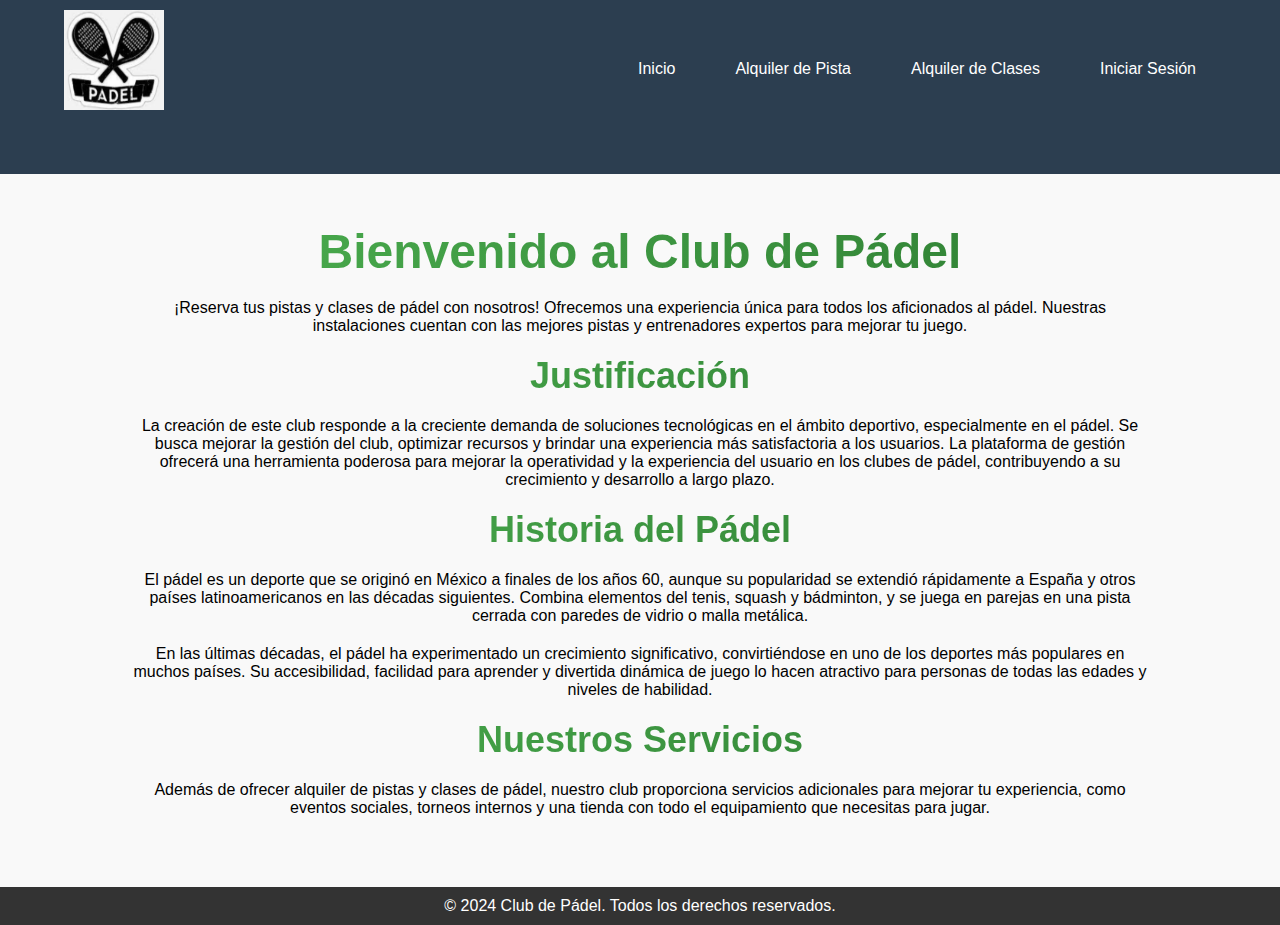
<file: index.html>
<!DOCTYPE html>
<html lang="es">
<head>
    <meta charset="UTF-8">
    <meta name="viewport" content="width=device-width, initial-scale=1.0">
    <title>Club de Pádel - Inicio</title>
    <link rel="stylesheet" href="style.css">
</head>
<body>
    <header>
        <div class="container">
            <div class="logo"><img class="logoImagen" src="./img/logo.png" alt="Logo del club"></div>
            <nav>
                <ul>
                    <li><a href="index.html">Inicio</a></li>
                    <li><a href="alquiler.html">Alquiler de Pista</a></li>
                    <li><a href="#">Alquiler de Clases</a></li>
                    <li><a href="inciarSesion.html">Iniciar Sesión</a></li>
                </ul>
            </nav>
        </div>
    </header>
    <main>
        <section class="club-description">
            <div class="container">
                <h1>Bienvenido al Club de Pádel</h1>
                <p>¡Reserva tus pistas y clases de pádel con nosotros! Ofrecemos una experiencia única para todos los aficionados al pádel. Nuestras instalaciones cuentan con las mejores pistas y entrenadores expertos para mejorar tu juego.</p>
                <div class="justificacion">
                    <h2>Justificación</h2>
                    <p>La creación de este club responde a la creciente demanda de soluciones tecnológicas en el ámbito deportivo, especialmente en el pádel. Se busca mejorar la gestión del club, optimizar recursos y brindar una experiencia más satisfactoria a los usuarios. La plataforma de gestión ofrecerá una herramienta poderosa para mejorar la operatividad y la experiencia del usuario en los clubes de pádel, contribuyendo a su crecimiento y desarrollo a largo plazo.</p>
                </div>
                <div class="history">
                    <h2>Historia del Pádel</h2>
                    <p>El pádel es un deporte que se originó en México a finales de los años 60, aunque su popularidad se extendió rápidamente a España y otros países latinoamericanos en las décadas siguientes. Combina elementos del tenis, squash y bádminton, y se juega en parejas en una pista cerrada con paredes de vidrio o malla metálica.</p>
                    <p>En las últimas décadas, el pádel ha experimentado un crecimiento significativo, convirtiéndose en uno de los deportes más populares en muchos países. Su accesibilidad, facilidad para aprender y divertida dinámica de juego lo hacen atractivo para personas de todas las edades y niveles de habilidad.</p>
                </div>
                <div class="services">
                    <h2>Nuestros Servicios</h2>
                    <p>Además de ofrecer alquiler de pistas y clases de pádel, nuestro club proporciona servicios adicionales para mejorar tu experiencia, como eventos sociales, torneos internos y una tienda con todo el equipamiento que necesitas para jugar.</p>
                </div>
            </div>
        </section>
    </main>
    <footer>
        <div class="container">
            <p>&copy; 2024 Club de Pádel. Todos los derechos reservados.</p>
        </div>
    </footer>
</body>
</html>
</file>
<file: style.css>
/* Overlay style */
#overlay {
    position: fixed;
    top: 0;
    left: 0;
    width: 100%;
    height: 100%;
    background: rgba(0, 0, 0, 0.6); /* Fondo oscuro semitransparente */
    display: flex;
    align-items: center;
    justify-content: center;
    z-index: 1000;
}

/* Loading message box */
#loading-message {
    background: #fff;
    padding: 30px;
    border-radius: 10px;
    box-shadow: 0 0 20px rgba(0, 0, 0, 0.2);
    text-align: center;
    max-width: 80%;
}

/* Spinner style */
.spinner {
    border: 4px solid rgba(0, 0, 0, 0.1);
    border-left-color: #09f;
    border-radius: 50%;
    width: 40px;
    height: 40px;
    margin: 0 auto 20px;
    animation: spin 1s linear infinite;
}

@keyframes spin {
    to { transform: rotate(360deg); }
}

/* Text style */
#loading-message p {
    font-size: 18px;
    font-weight: bold;
    margin: 0;
}



* {
    margin: 0;
    padding: 0;
    box-sizing: border-box;
}

body, html {
    height: 100%;
}

/* Flexbox Container */
body {
    display: flex;
    flex-direction: column;
    min-height: 100vh;
}

/* Main Content */
main {
    flex: 1;
}

/* Header and Footer Styles */
header, footer {
    background-color: #333;
    color: #fff;
    padding: 10px 0;
}

header .container, footer .container {
    width: 90%;
    margin: 0 auto;
}

/* Navigation Styles */
nav ul {
    list-style: none;
    display: flex;
    justify-content: space-around;
}

nav ul li a {
    color: #fff;
    text-decoration: none;
    padding: 10px 20px;
    border-radius: 5px;
    transition: background-color 0.3s;
}

nav ul li a:hover {
    background-color: #555;
}

/* Content Section Styles */
.container {
    width: 90%;
    margin: 20px auto;
}

.club-description h1,
.club-description h2 {
    margin-bottom: 10px;
}

.club-description p {
    margin-bottom: 20px;
}

/* Footer Styles */
footer {
    text-align: center;
}

body {
    font-family: Arial, sans-serif;
    margin: 0;
    padding: 0;
}

.container {
    width: 80%;
    margin: 0 auto;
}

/* Estilos para el encabezado */
header {
    background-color: #333;
    color: #fff;
    padding: 60px 0;
    position: relative;
}

.logo {
    float: left; /* Logo a la izquierda */
    margin-top: -50px;
}

nav {
    float: right; /* Menú a la derecha */
}

nav ul {
    list-style: none;
    margin: 0;
    padding: 0;
}

nav ul li {
    display: inline-block;
    margin-left: 20px;
    vertical-align: middle; /* Alinear verticalmente con respecto a la imagen */
}

nav ul li a {
    color: #fff;
    text-decoration: none;
}

.logoImagen {
    width: 100px;
    height: 100px;
}

/* Estilos para el área de descripción del club */
.club-description {
    padding: 50px 0;
    text-align: center;
    background-color: #f9f9f9;
}

.club-description h1 {
    font-size: 48px; /* Aumento del tamaño de fuente */
    margin-bottom: 20px;
    background: linear-gradient(to right, #4CAF50, #2E7D32); /* Degradado verde en el texto */
    -webkit-background-clip: text; /* Aplicar el degradado al texto */
    -webkit-text-fill-color: transparent; /* Hacer el texto transparente para ver el degradado */
}

.club-description h2 {
    font-size: 36px; /* Aumento del tamaño de fuente */
    margin-bottom: 20px;
    background: linear-gradient(to right, #4CAF50, #2E7D32); /* Degradado verde en el texto */
    -webkit-background-clip: text; /* Aplicar el degradado al texto */
    -webkit-text-fill-color: transparent; /* Hacer el texto transparente para ver el degradado */
}

/* Estilos para el pie de página */
footer {
    background-color: #333;
    color: #fff;
    text-align: center;
    padding: 10px 0;
}

/* Estilos para la sección de registro */
.register-section {
    padding: 50px 0;
    text-align: center;
    background-color: #f9f9f9;
}

.register-section h1 {
    font-size: 36px;
    margin-bottom: 20px;
}

.register-section form {
    margin-bottom: 20px;
}

.register-section input[type="text"],
.register-section input[type="email"],
.register-section input[type="tel"],
.register-section input[type="password"] {
    width: 100%;
    padding: 10px;
    margin-bottom: 10px;
    border: 1px solid #ccc;
    border-radius: 5px;
    box-sizing: border-box;
}

.register-section button {
    background-color: #2c3e50;
    color: #fff;
    padding: 10px 20px;
    border: none;
    border-radius: 5px;
    cursor: pointer;
    transition: background-color 0.3s;
}

.register-section button:hover {
    background-color: #34495e;
}


/* Estilos generales */
body {
    font-family: Arial, sans-serif;
    margin: 0;
    padding: 0;
}

.container {
    width: 80%;
    margin: 0 auto;
}

/* Estilos para el encabezado */
header {
    background-color: #2c3e50;
    color: #fff;
    padding: 60px 0;
    position: relative;
}

.logo {
    float: left; /* Logo a la izquierda */
    margin-top: -50px;
}

nav {
    float: right; /* Menú a la derecha */
}

nav ul {
    list-style: none;
    margin: 0;
    padding: 0;
}

nav ul li {
    display: inline-block;
    margin-left: 20px;
    vertical-align: middle; /* Alinear verticalmente con respecto a la imagen */
}

nav ul li a {
    color: #fff;
    text-decoration: none;
}

.logoImagen {
    width: 100px;
    height: 100px;
}

footer {
    background-color: #333;
    color: #fff;
    text-align: center;
    padding: 10px 0;
}

/* Estilos para la sección de alquiler de pistas */
.pista-rental {
    padding: 50px 0;
    text-align: center;
    background-color: #f9f9f9;
}

.pista-rental h1 {
    font-size: 36px;
    margin-bottom: 20px;
}

.pista {
    width: 400px;
    height: 200px;
    position: relative;
    display: inline-block; /* Agregamos esta propiedad para que las pistas se muestren una al lado de la otra */
    margin: 50px;
}

.zona {
    position: absolute;
    width: 100%;
    height: 50%;
    border-top: 2px solid #000; /* Línea divisoria */
    box-sizing: border-box;
}

.pista .zona:nth-child(2) {
    top: 50%; /* Divide en dos zonas horizontales */
}


/* Estilos para la sección de inicio de sesión */
.login-section {
    padding: 50px 0;
    text-align: center;
    background-color: #f9f9f9;
}

.login-section h1 {
    font-size: 36px;
    margin-bottom: 20px;
}

.login-section form {
    margin-bottom: 20px;
}

.login-section input[type="text"],
.login-section input[type="password"] {
    width: 100%;
    padding: 10px;
    margin-bottom: 10px;
    border: 1px solid #ccc;
    border-radius: 5px;
    box-sizing: border-box;
}

.login-section button {
    background-color: #2c3e50;
    color: #fff;
    padding: 10px 20px;
    border: none;
    border-radius: 5px;
    cursor: pointer;
    transition: background-color 0.3s;
}

.login-section button:hover {
    background-color: #34495e;
}

.login-section p {
    font-size: 14px;
}

.login-section p a {
    color: #2c3e50;
    text-decoration: none;
}

.login-section p a:hover {
    text-decoration: underline;
}


body {
    font-family: Arial, sans-serif;
    margin: 0;
    padding: 0;
}

.container {
    width: 80%;
    margin: 0 auto;
}

/* Estilos para el encabezado */
header {
    background-color: #2c3e50;
    color: #fff;
    padding: 60px 0;
    position: relative;
}

.logo {
    float: left; /* Logo a la izquierda */
    margin-top: -50px;
}

nav {
    float: right; /* Menú a la derecha */
}

nav ul {
    list-style: none;
    margin: 0;
    padding: 0;
}

nav ul li {
    display: inline-block;
    margin-left: 20px;
    vertical-align: middle; /* Alinear verticalmente con respecto a la imagen */
}

nav ul li a {
    color: #fff;
    text-decoration: none;
}

.logoImagen {
    width: 100px;
    height: 100px;
}

footer {
    background-color: #333;
    color: #fff;
    text-align: center;
    padding: 10px 0;
}

.main {
    padding: 20px;
}

h1 {
    margin-top: 0;
    text-align: center;
}

.table-container {
    margin: 50px auto;
    width: 80%;
}

table {
    width: 100%;
    border-collapse: collapse;
    border: 1px solid #ddd;
}

table th, table td {
    padding: 12px;
    text-align: left;
    border-bottom: 1px solid #ddd;
}

table th {
    background-color: #333;
    color: #fff;
}

table tbody tr:nth-child(even) {
    background-color: #f2f2f2;
}
</file>
